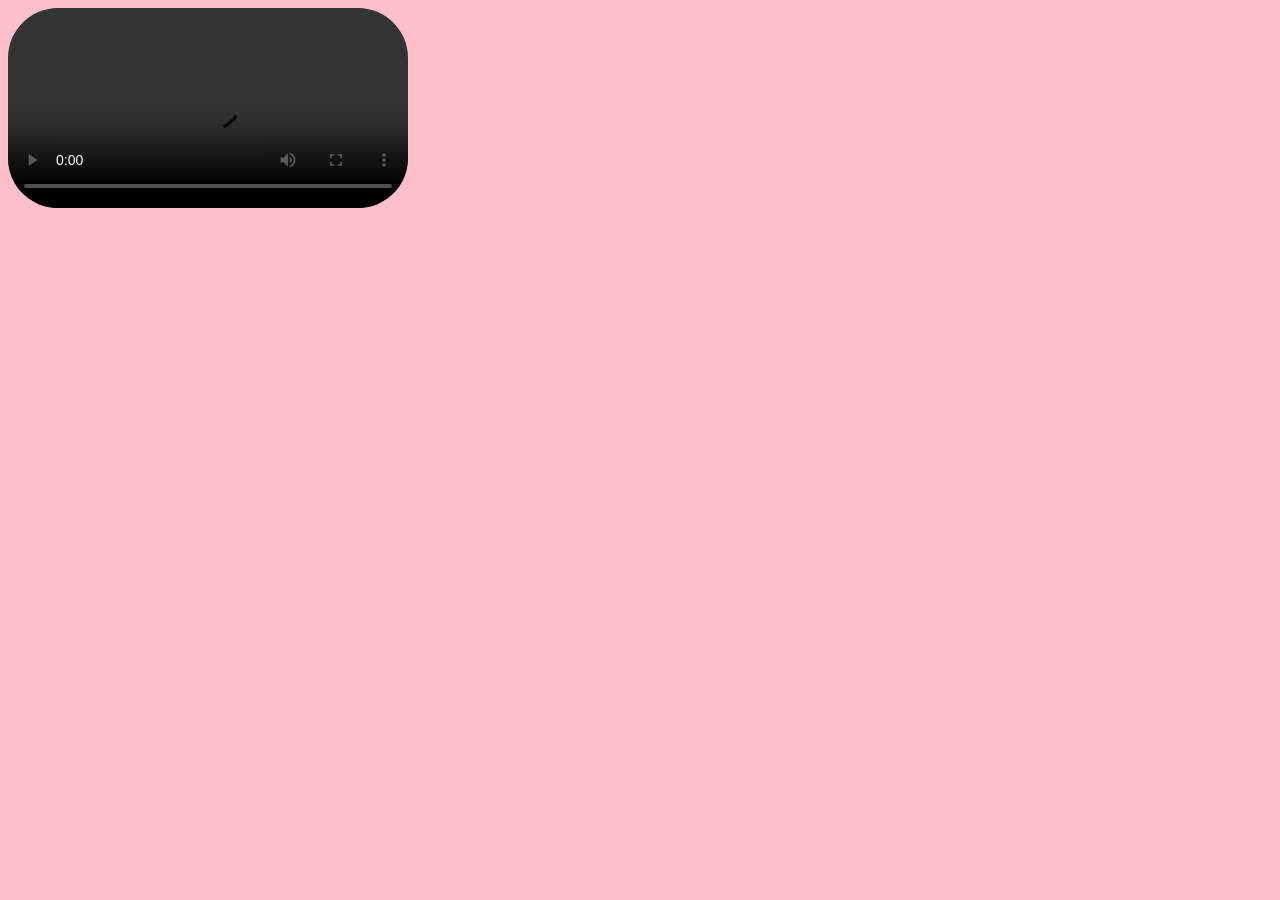
<file: Untitled-1.html>
<!DOCTYPE html>
<!DOCTYPE html>
<html lang="en">
<head>
    <meta charset="UTF-8">
    <meta name="viewport" content="width=device-width, initial-scale=1.0">
    <link rel="stylesheet" href="style.css">
    <title>Document</title>
</head>
<body>

     <video width="400" controls>
    <source src="C:\Users\RIV-E\Desktop\DEV\message pour anne\WhatsApp Video 2026-08-19 at 12.27.00.mp4" type="video/mp4">

     </video>
    
</body>
</html>
</file>
<file: style.css>
*{
    background-color: pink;
}
video{
    border: 3px;
    border-radius: 50px;
}
</file>
